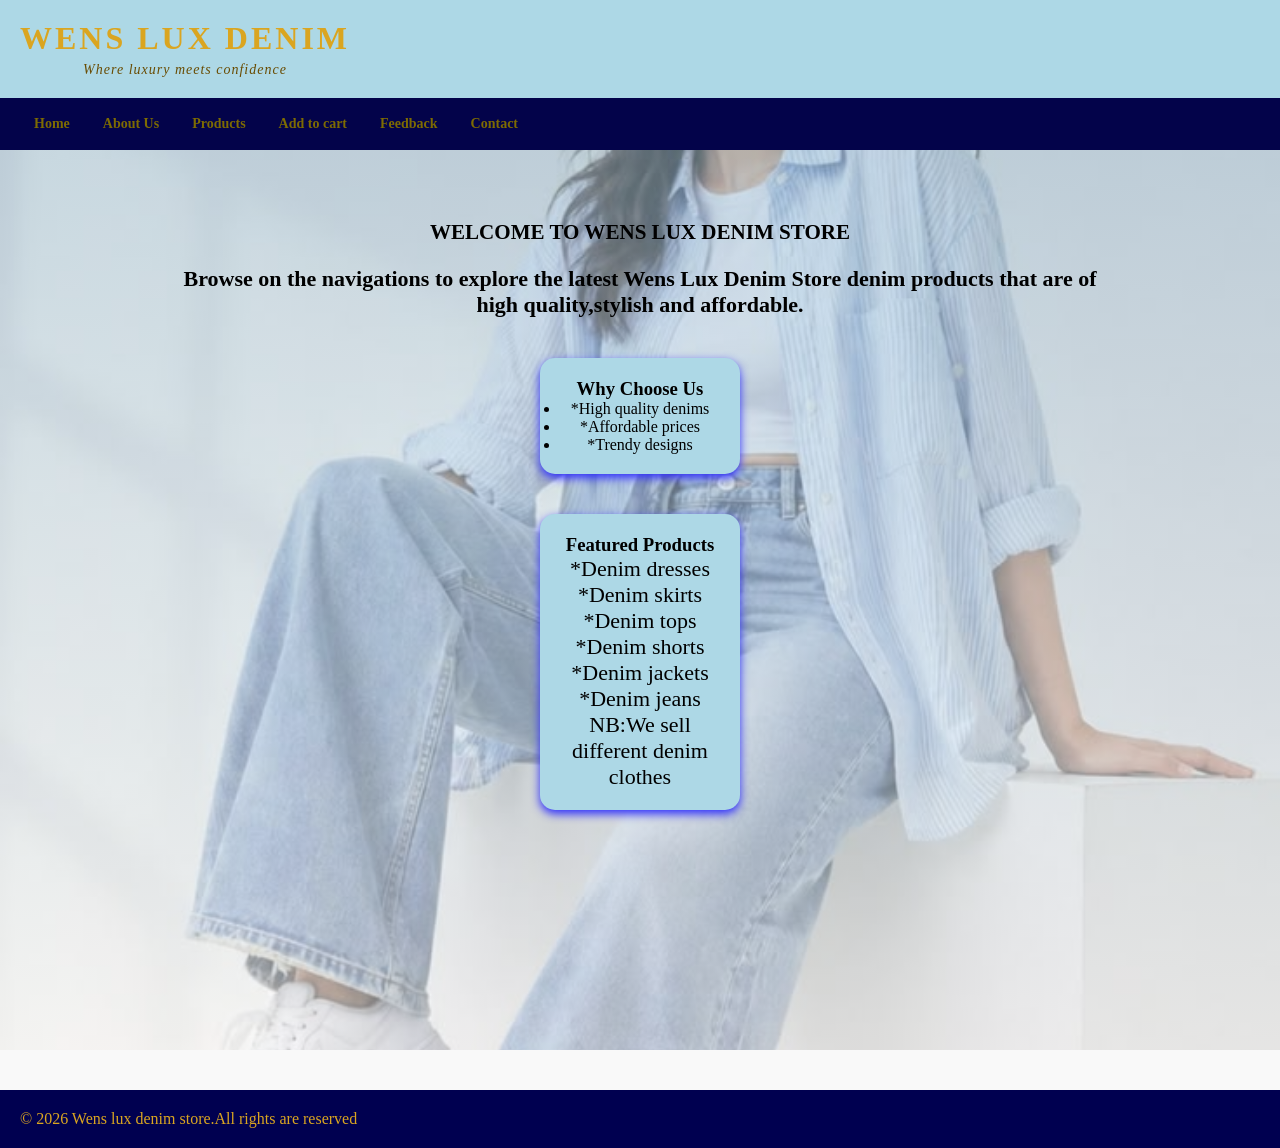
<file: index.html>
<!DOCTYPE html>
<html lang="en">
    <head>
        <meta charset="UTF-8">
        <meta name="viewport" content="width=device-width,initial-scale=1.0">
        <title>My first githubpage</title>
        <link rel="stylesheet" href="style.css">

<style>
      * {
        box-sizing: border-box;
        margin: 0;
        padding: 0;
      }

      body {
        font-family: 'Georgia', serif;
        background-color: #f9f9f9;
      }

      /* ── TOP HEADER ── */
      header {
        background: lightblue;
        color: rgb(94, 79, 6);
        padding: 20px;
        text-align: center;
      }

      header h1 {
        font-size: 28px;
        letter-spacing: 2px;
      }

      /* ── NAV ── */
      nav {
        background: rgb(3, 3, 74);
        padding: 10px 20px;
      }

      nav ul {
        list-style: none;
        display: flex;
        flex-wrap: wrap;
        gap: 5px;
      }

      .nav-item .nav-link {
        display: block;
        padding: 8px 14px;
        text-decoration: none;
        color: rgb(125, 107, 2);
        border-radius: 4px;
        transition: background 0.2s;
        font-size: 14px;
      }

      .nav-item .nav-link:hover {
        background: lightblue;
        color: #fff;
      }

      /* ── MAIN LAYOUT ── */
      .container {
        display: flex;
        min-height: calc(100vh - 110px);
      }
     /*---TOP HEADER---*/
      .logo {
        font-size: 32px;
        font-weight: bold;
        font-family: Georgia, serif;
        color: goldenrod;
        letter-spacing: 3px;
        text-transform: uppercase;
        align-items: center;
      }

      .logo-container{
        display: flex;
        flex-direction: column;
        align-items: center;
        justify-content: center;
        text-align: center;
      }

      .tagline{
        margin-top: 5px;
        font-size: 14px;
        color: rgb(105, 76, 3);
        letter-spacing: 1px;
        font-style: italic;
        text-align: center;
      }

    /*---BACKGROUND---*/
      .background-image {
        position: relative;
        height: 100vh;
        min-height: 100vh;
        width: 100%;
        background-size: cover;
        background-position: center;
        background-repeat: no-repeat;
        background-image: linear-gradient(rgba(165, 198, 218, 0.5),
        rgba(255,255,255,0.5)),
         url("images/background image.jpg");
        padding: 40px;
      }

      .hero-text p{
        text-align: center;
        color: black;
        display: flex;
        flex-wrap: wrap;
        justify-content: center;
        gap: 20px;
      }

      .hero-text h2{
        font-size: 50px;
      }

      .hero-text p{
        font-size: 22px;
        text-align: center;
      }

      .text-block {
        background:lightblue;
        padding: 20px;
        width: 200px;
        margin: 40px auto;
        border-radius: 15px;
        text-align: center;
        box-shadow: 0 4px 10px rgb(46, 46, 252) ;
      }

      .intro{
        text-align: center;
        font-size: 18px;
        margin: 30px auto;
        width: 80%;
      }
</style>


<!--TOP HEADER-->
        <header>
          <div class="logo-container">
          <div class="logo">Wens Lux Denim</div>
          <p class="tagline">Where luxury meets confidence</p>
          </div>
        </header>

        <!--NAVIGATION-->
            <nav>
                <ul>
               <li class="nav-item"><a class="nav-link" href="index.html">Home</a></li>
               <li class="nav-item"><a class="nav-link" href="AboutUs.html">About Us</a></li>
               <li class="nav-item"><a class="nav-link" href="Products.html">Products</a></li>
               <li class="nav-item"><a class="nav-link" href="Addtocart.html">Add to cart</a></li>
               <li class="nav-item"><a class="nav-link" href="Feedback.html">Feedback</a></li>
               <li class="nav-item"><a class="nav-link" href="Contact.html">Contact</a></li>
               </ul>
            </nav>
    
    </head>

    <body> 

      
<main>
  <div class="background-image">

  <div class="hero-text">

          <div class="intro">
            <h3>WELCOME TO WENS LUX DENIM STORE</h3>
            <br>
            <p><strong>Browse on the navigations to explore the latest Wens Lux Denim Store denim products that are of high quality,stylish and affordable.</strong></p>
          </div>
          
            <div class="text-block">
            <section>
            <h3><strong>Why Choose Us</strong></h3>
            <ul>
                <li>*High quality denims </li>
                <li>*Affordable prices</li>
                <li>*Trendy designs</li>
            </ul>
            </section>
            </div>
  
            <div class="text-block">
              <h3><strong>Featured Products</strong></h3>
              <p>*Denim dresses</p>
              <p>*Denim skirts</p>
              <p>*Denim tops</p>
              <p>*Denim shorts</p>
              <p>*Denim jackets</p>
              <p>*Denim jeans</p>
              <p>NB:We sell different denim clothes</p>

        </div>
        </div>
        </main>
            
        <footer>
            <p>&copy; 2026 Wens lux denim store.All rights are reserved </p>
          
        </footer>

    </body>
</html>
</file>
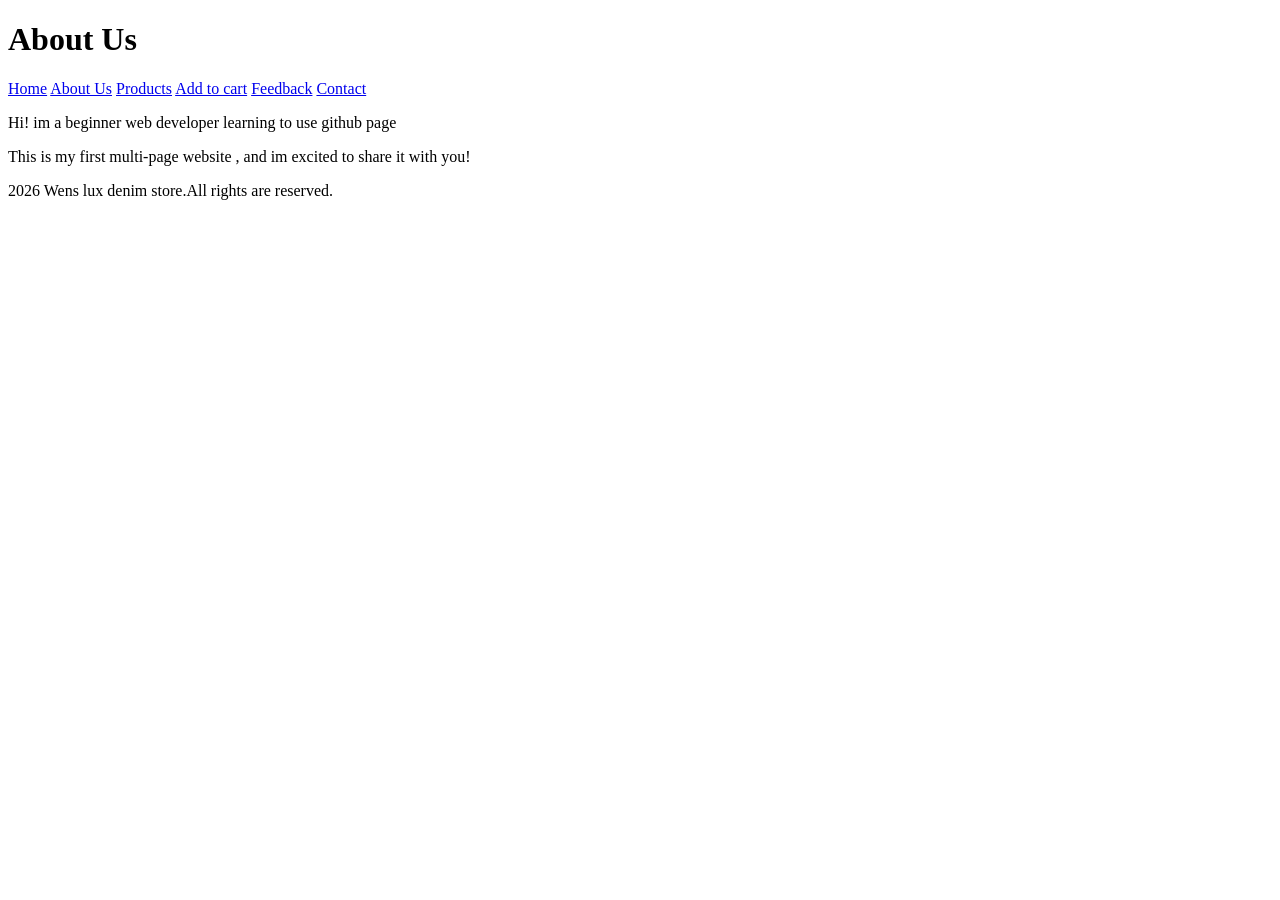
<file: About us.html>
<!DOCTYPE html>
<html lang="en"> 
    <head>
        <meta charset="UTF-8">
        <meta name="viewpoint"content="width=device-width,initial-scale=1.0">
        <title>About Us </title>
    </head>
    <body>
        <header>
            <h1>About Us</h1>
            <nav>
                <a href="index.html">Home</a>
                <a href="About Us .html">About Us</a>
                <a href="Products .html">Products</a>
                <a href="Add to cart. html">Add to cart</a>
                <a href="Feedback .html">Feedback</a>
                <a href="Contact .html">Contact</a>
            </nav>
        </header>

        <main>
            <p>Hi! im a beginner web developer learning to use github page</p>
            <p>This is my first multi-page website , and im excited to share it with you!</p>
        </main>

<footer>
    <p>2026 Wens lux denim store.All rights are reserved.</p>
</footer>
    </body>   
</html>
</file>
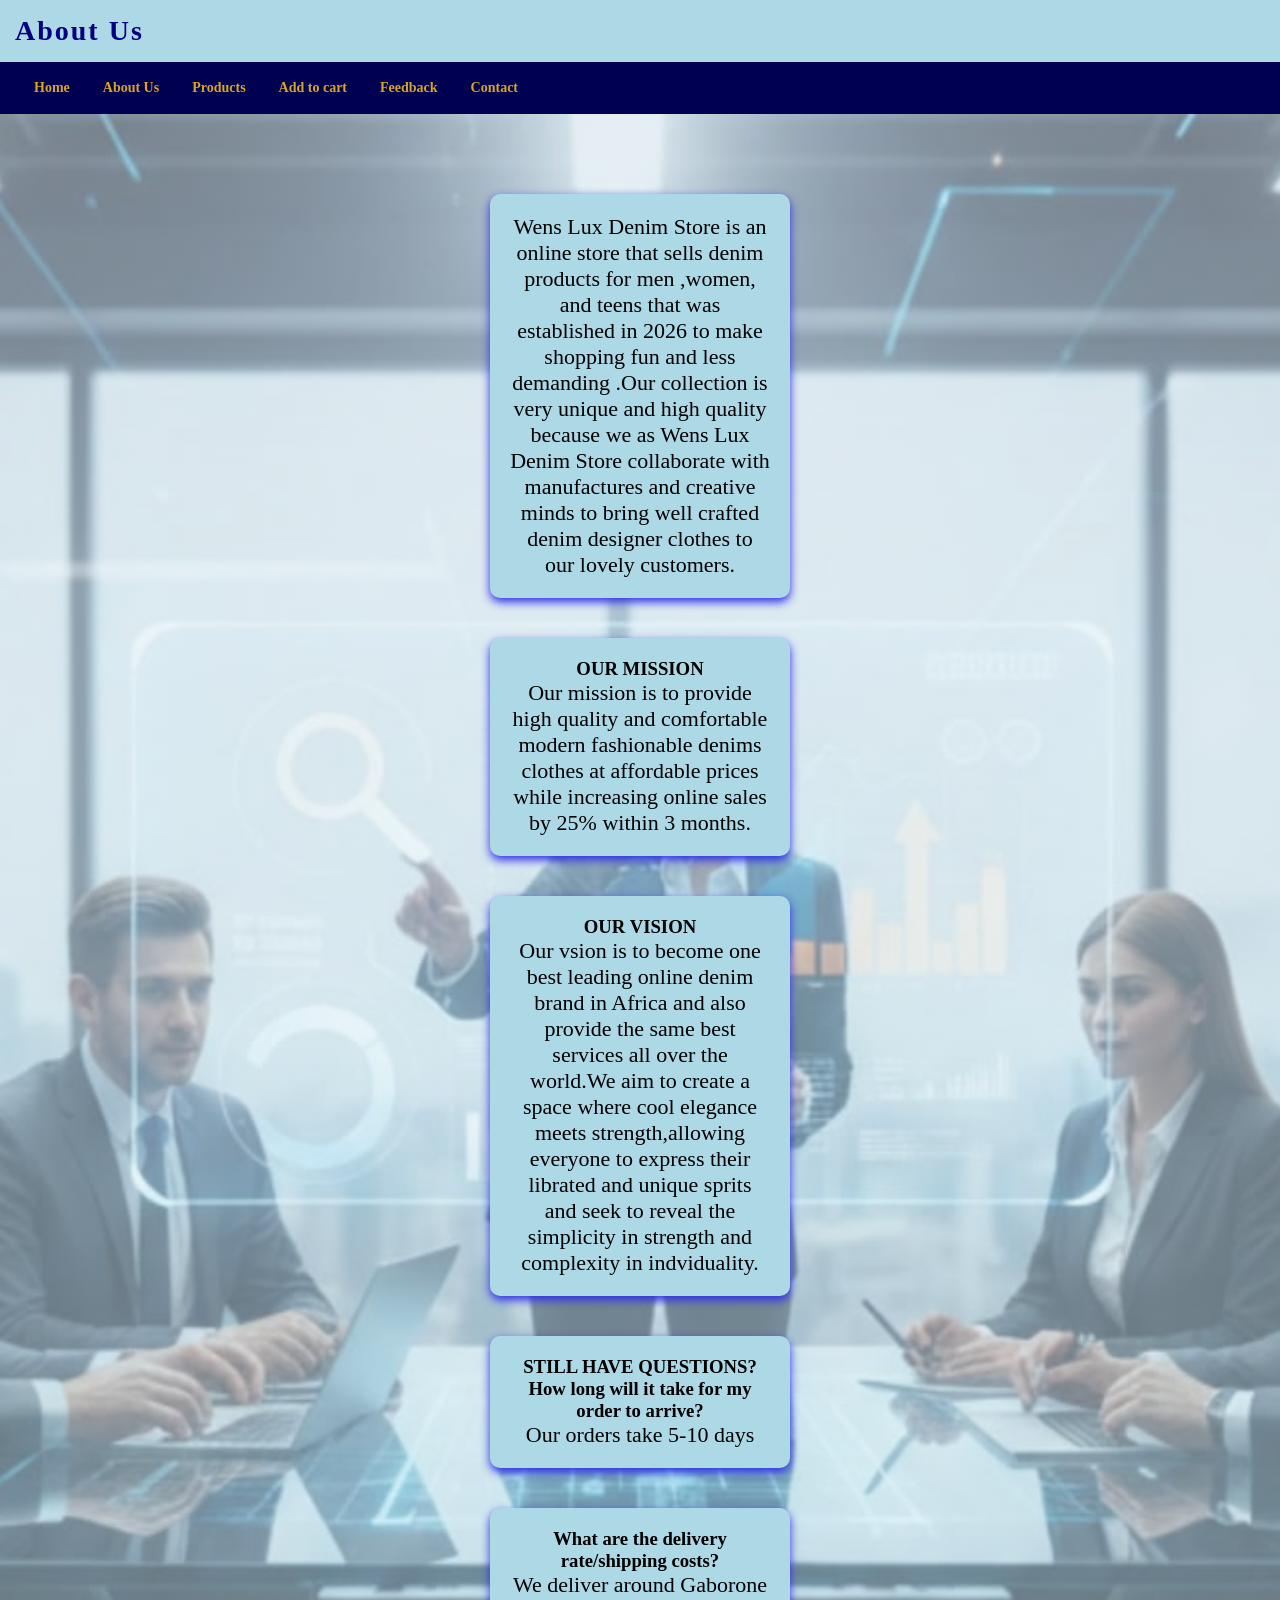
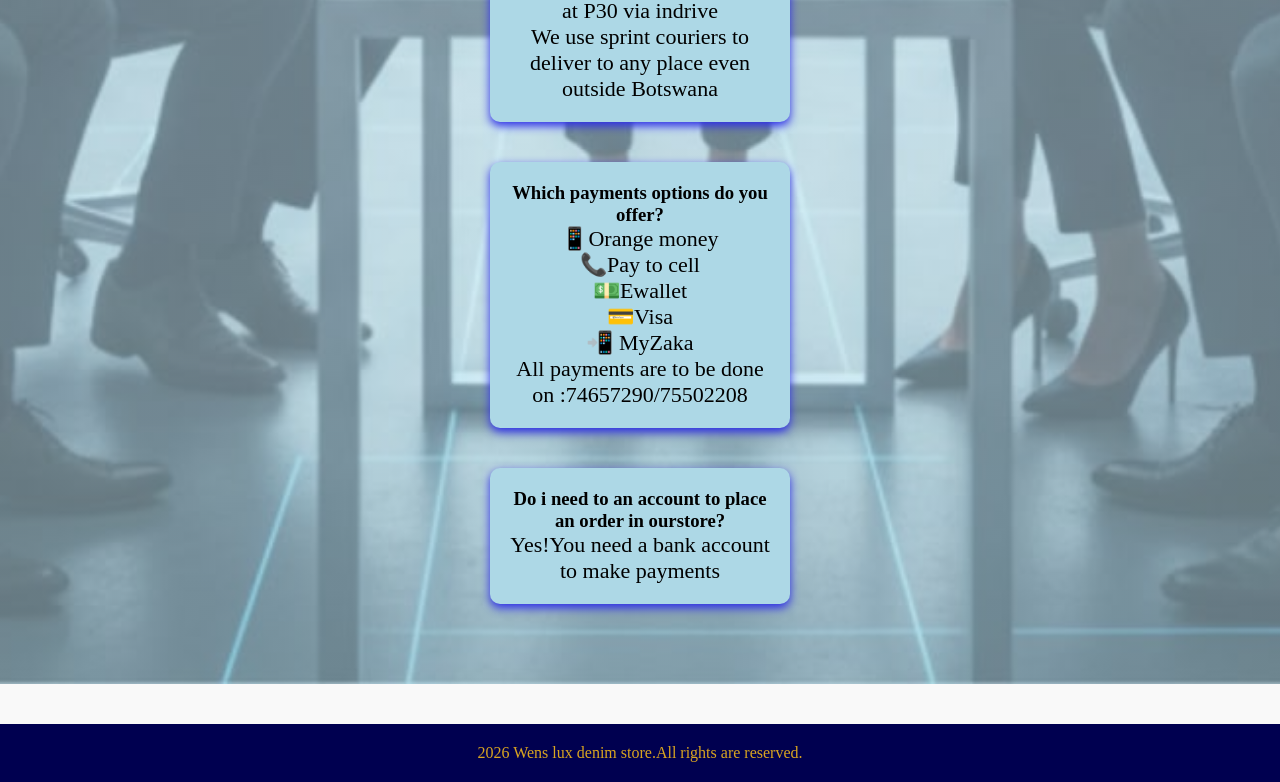
<file: AboutUs.html>
<!DOCTYPE html> 
<html lang="en"> 
    <head>
        <meta charset="UTF-8">
        <meta name="viewport"content="width=device-width,initial-scale=1.0">
        <title>About Us </title>
        <link rel="stylesheet" href="style.css">

            <style>
      * {
        box-sizing: border-box;
        margin: 0;
        padding: 0;
      }

      body {
        font-family: 'Georgia', serif;
        background-color: #f9f9f9;
        text-align: center;
      }

      /* ── TOP HEADER ── */
      header {
        background: lightblue;
        color: navy;
        padding: 15px;
        text-align: center;
      }

      header h1 {
        font-size: 28px;
        letter-spacing: 2px;
      }

      /* ── NAV ── */
      nav {
        background:  rgb(0, 0, 80);
        padding: 10px 20px;
      }

      nav ul {
        list-style: none;
        display: flex;
        flex-wrap: wrap;
        gap: 5px;
      }

      .nav-item .nav-link {
        display: block;
        padding: 8px 14px;
        text-decoration: none;
        color: goldenrod;
        border-radius: 4px;
        transition: background 0.2s;
        font-size: 14px;
      }

      .nav-item .nav-link:hover {
        background: lightblue;
        color: #fff;
      }

      /* ── MAIN LAYOUT ── */
      .container {
        display: flex;
        min-height: calc(100vh - 110px);
        flex-direction: column;
        gap: 30px;
        align-items: flex-end;
      }

      .text-block {
        background:lightblue;
        padding: 20px;
        width: 300px;
        margin: 40px auto;
        border-radius: 10px;
        text-align: center;
        box-shadow: 0 4px 10px rgb(45, 45, 233);
      }

    .text-block:hover{
      transition: translateY(-5);
    }
/*---BACKGROUND---*/
      .background-image {
        position: relative;
        min-height: 100vh;
        width: 100%;
        background-size: cover;
        background-position: center;
        background-repeat: no-repeat;
        background-image: linear-gradient(rgba(221, 233, 241, 0.5),
         rgba(196, 234, 242, 0.5)),
       url("images/about us.jpg");
        padding: 40px;
      }

      .hero-text p{
        text-align: center;
        color: black;
        display: flex;
        flex-wrap: wrap;
        justify-content: center;
        gap: 20px;
      }

      .hero-text h2{
        font-size: 50px;
      }

      .hero-text p{
        font-size: 22px;
        text-align: center;
      }

  
</style>
</head>

<body>

    <!--TOP HEADER -->
         <header>
            <h1>About Us</h1>
        </header>

<!--NAVIGATION-->
         <nav>
            <ul>
               <li class="nav-item"><a class="nav-link" href="index.html">Home</a></li>
               <li class="nav-item"><a class="nav-link" href="AboutUs.html">About Us</a></li> 
               <li class="nav-item"><a class="nav-link" href="Products.html">Products</a></li>
               <li class="nav-item"><a class="nav-link" href="Addtocart.html">Add to cart</a></li>
               <li class="nav-item"><a class="nav-link" href="Feedback.html">Feedback</a></li>
               <li class="nav-item"><a class="nav-link" href="Contact.html">Contact</a></li>
            </ul>    
            </nav>
    
            <!--MAIN CONTENT-->
            <main>
              <div class="background-image">

  <div class="hero-text">

     <div class="text-block">
      
            <p>Wens Lux Denim Store is an online store that sells denim products for men ,women, and teens that was established in 2026 to make shopping fun and less demanding .Our collection is very unique and high quality because we as Wens Lux Denim Store collaborate with manufactures and creative minds to bring well crafted denim designer clothes to our lovely customers. </p>
        </div>

        <div class="text-block">
            <h3><strong>OUR MISSION</strong></h3>
            <p>Our mission is to provide high quality and comfortable modern fashionable denims clothes at affordable prices while increasing online sales by 25% within 3 months.</p>
        </div>

      <div class="text-block">
            <h3><strong>OUR VISION</strong></h3>
            <p>Our vsion is to become one best leading online denim brand in Africa and also provide the same best services all over the world.We aim to create a space where cool elegance meets strength,allowing everyone to express their librated and unique sprits and seek to reveal the simplicity in strength and complexity in indviduality. </p>
      </div>
      
      <div class="text-block">
            <h3><strong>STILL HAVE QUESTIONS?</strong></h3>
            <h3>How long will it take for my order to arrive?</h3>
            <p>Our orders take 5-10 days </p>
      </div>

      <div class="text-block">
            <h3>What are the delivery rate/shipping costs?</h3>
            <p>We deliver around Gaborone at P30 via indrive</p>
            <p>We use sprint couriers to deliver to any place even outside Botswana</p>
      </div>

      <div class="text-block">
            <h3>Which payments options do you offer?</h3>
            <p> 📱Orange money</p>
            <p>📞Pay to cell</p>
            <p>💵Ewallet </p>
            <p>💳Visa</p>
            <p>📲 MyZaka</p>
            <p>All payments are to be done on :74657290/75502208</p>
      </div>

      <div class="text-block">
            <h3>Do i need to an account to place an order in ourstore?</h3>
            <p>Yes!You need a bank account to make payments</p>
      </div>
      </div>
      </div>
    </main>

<footer>
    <p>2026 Wens lux denim store.All rights are reserved.</p>
</footer>
    </body>   
</html>
</file>
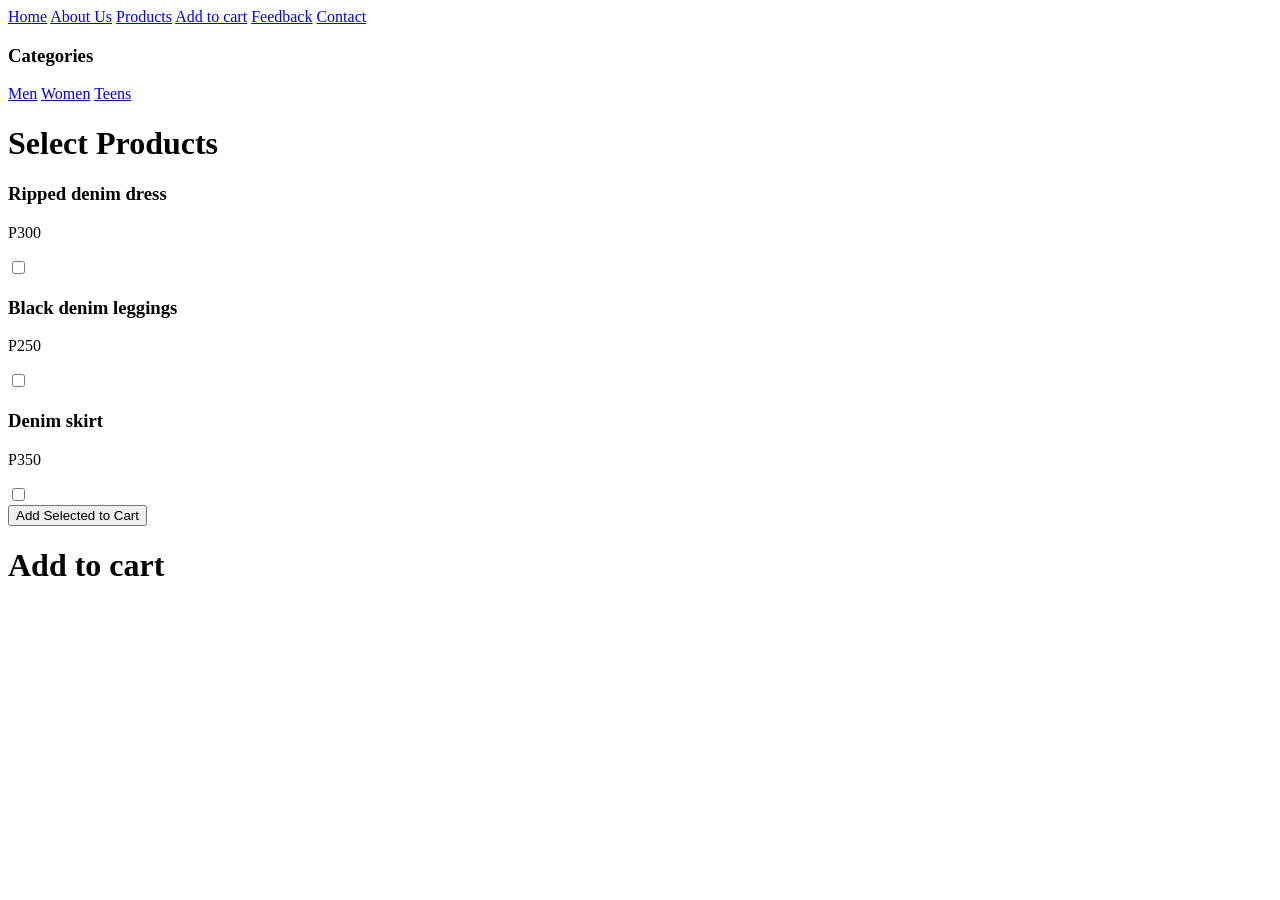
<file: Add to cart.html>
<!DOCTYPE html>
<html lang="en">
 <head>
    <meta charset="UTF-8">
    <meta name="viewport" content="widtth=device-width,initial=scale1.0">
    <title>Add to cart</title>
</head>

<body> 

    <header>
      <nav>
        <a href="index.html">Home</a>
        <a href="About Us .html">About Us</a>
        <a href="Products .html">Products</a>
        <a href="Add to cart.html">Add to cart</a>
        <a href="Feedback.html">Feedback</a>
        <a href="Contact .html">Contact</a>
      </nav>
    </header>

<div class="container">

  <!--LEFT NAVIGATION-->
<div class="sidebar">
    <h3>Categories</h3>
    <a href="Men.html">Men</a>
    <a href="Women.html">Women</a>
    <a href="Teens.html">Teens</a>
</div>

<!--RIGHT SIDE PRODUCTS-->
<div class="content">
    <h1>Select Products</h1>

    <form>  
         
        <div class="products">
            <div class="product-info">
                <h3>Ripped denim dress</h3>
                <p class="price">P300</p>
                </div>
                <input type="checkbox">
        </div>

         <div class="products">
            <div class="product-info">
                <h3>Black denim leggings</h3>
                <p class="price">P250</p>
                </div>
                <input type="checkbox">
         </div>

         <div class="produts">
            <div class="products-info">
                <h3>Denim skirt</h3>
                <p class="price">P350</p>
                </div>
                <input type="checkbox">
            </div>

            <button type="submit"> Add Selected to Cart</button>

        </form>

    </div>

</div>


<header>
    <h1>Add to cart</h1>
</header>

</body>
</html>
</file>
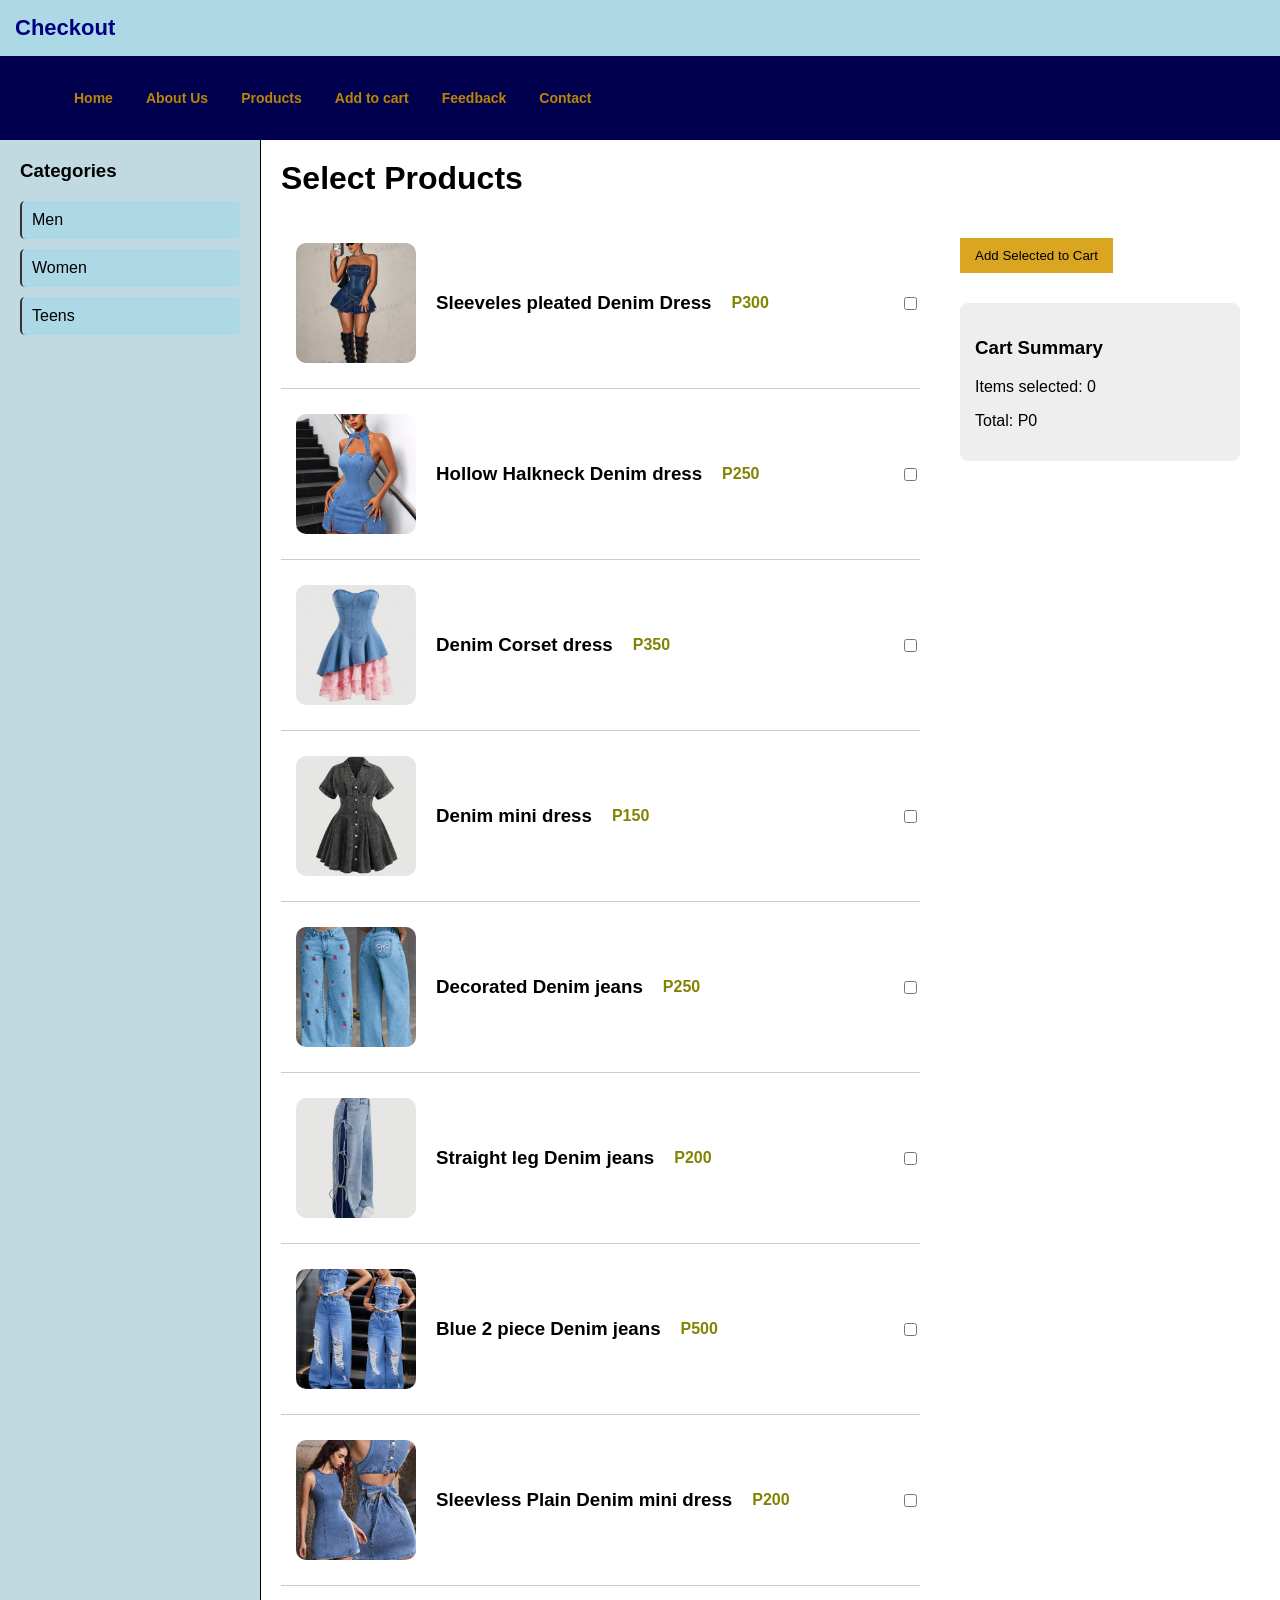
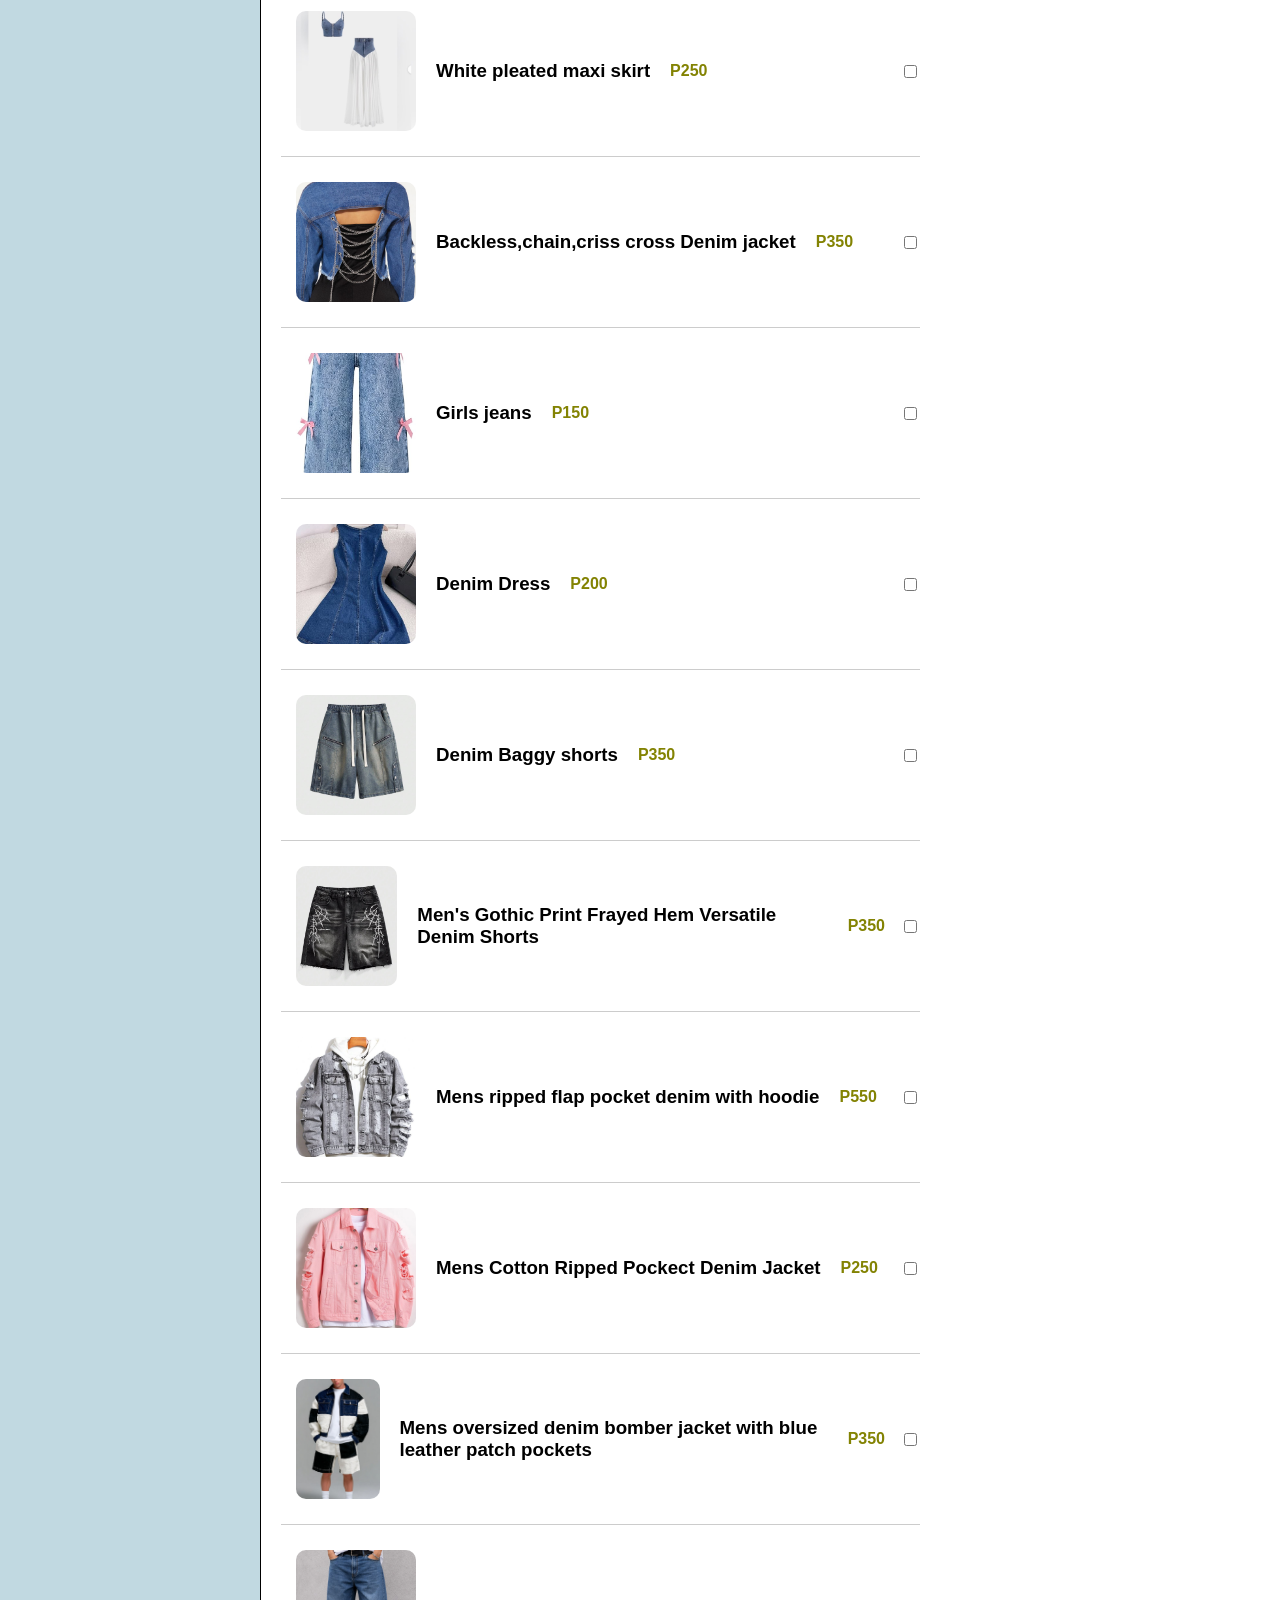
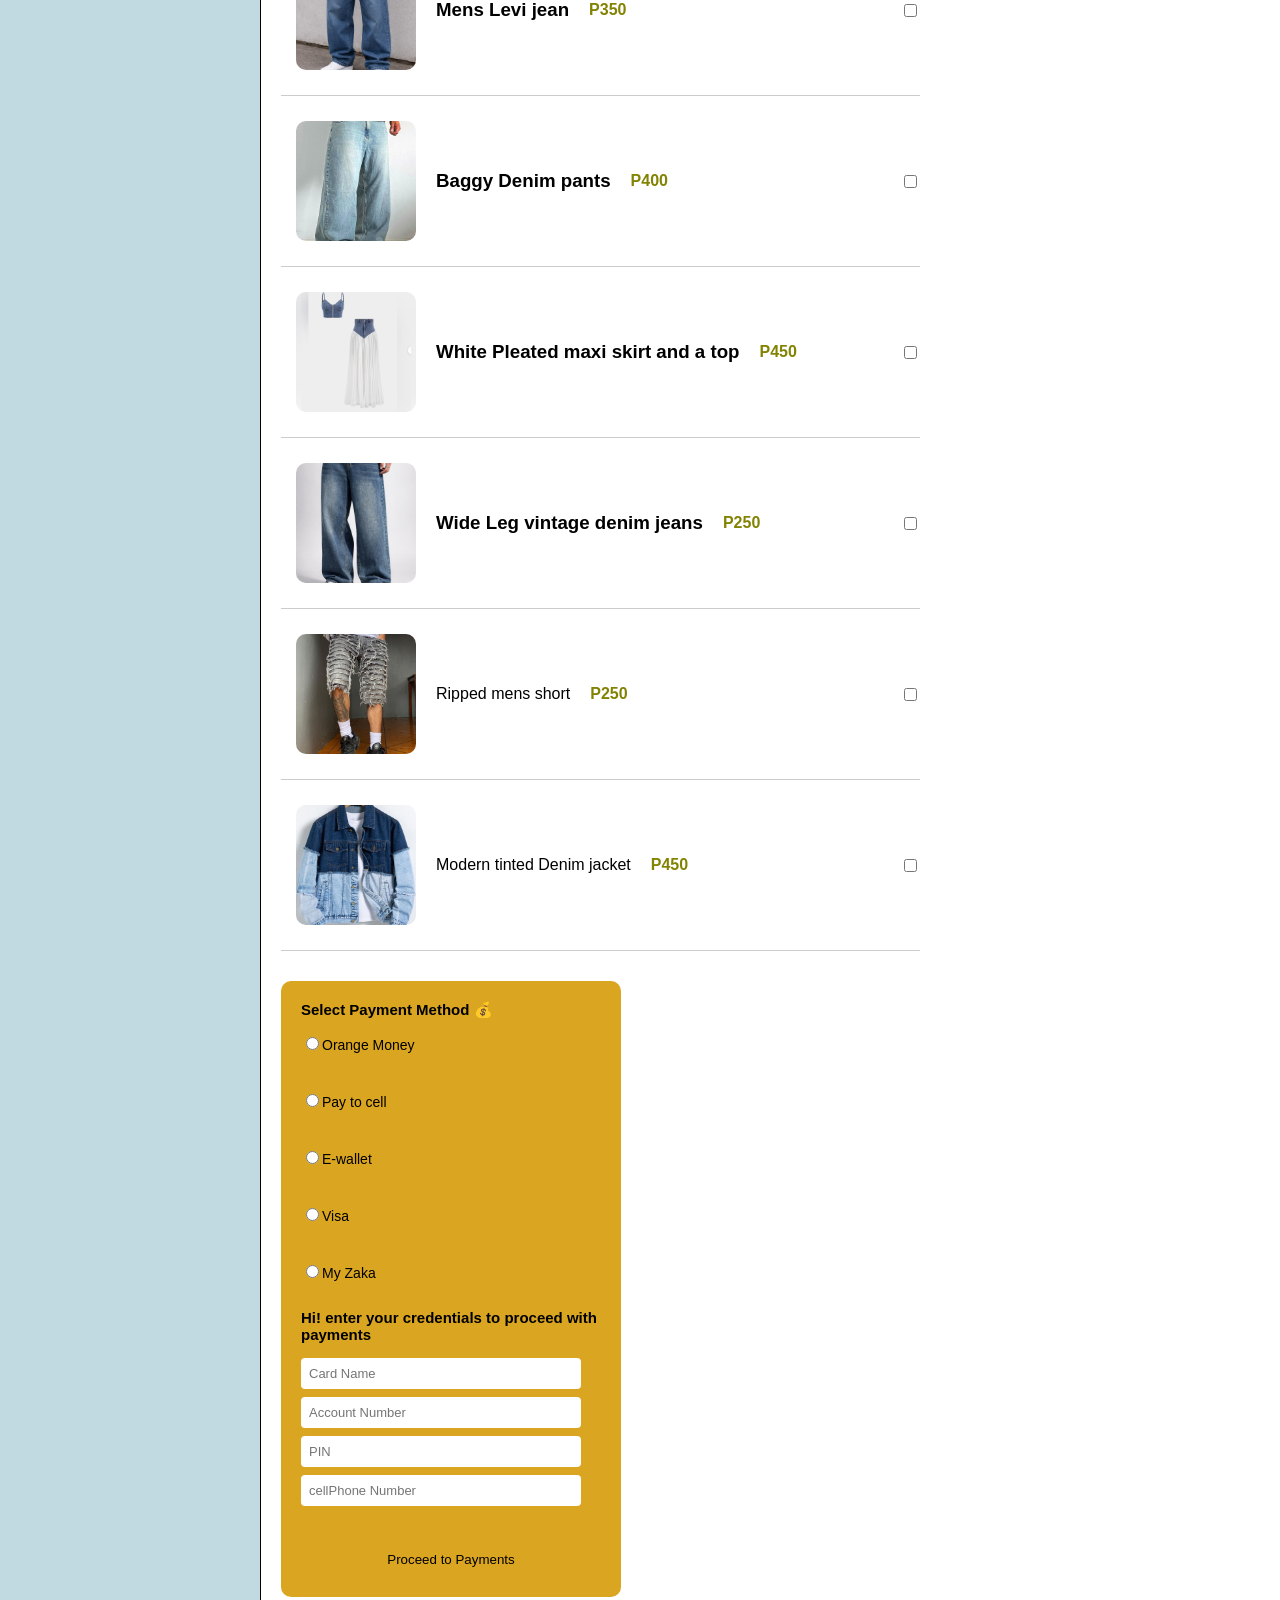
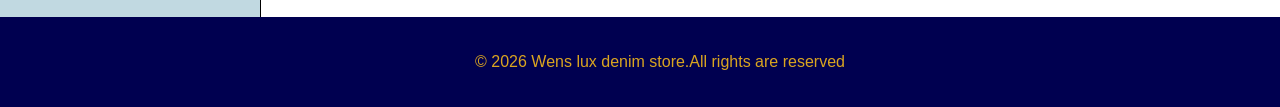
<file: Addtocart.html>
<!DOCTYPE html>
<html lang="en">
 <head>
    <meta charset="UTF-8">
    <meta name="viewport" content="width=device-width,initial-scale=1.0">
    <title>Add to cart</title>
    <link rel="stylesheet" href="style.css"/>
    
<style>
    /*body*/
        body {
            margin: 0;
            font-family: Arial, sans-serif;
            display: flex;
            flex-direction: column;
            min-height: 100vh;
        }

/* HEADER */
        header {
            background: lightblue;
            color: navy;
            padding: 15px;
            display: flex;
            justify-content: space-between;
            align-items: center;
        }

        header h1{
            margin:0;
        }

/*--NAVIGATION*--*/
       nav {
        background: rgb(0, 0, 79);
        padding: 10px 20px;
      }

      nav ul {
        list-style: none;
        display: flex;
        flex-wrap: wrap;
        gap: 5px;
      }

      .nav-item .nav-link {
        display: block;
        padding: 8px 14px;
        text-decoration: none;
        color: rgb(184, 133, 4);
        border-radius: 4px;
        transition: background 0.2s;
        font-size: 14px;
      }

      .nav-item .nav-link:hover {
        background: lightblue;
        color: #fff;
      }


/*MAIN LAYOUT */
        .container {
            flex: 1;
        }

        /* SIDEBAR */   
        .sidebar {
            width: 220px;
            background: rgb(193, 217, 225);
            color: black;
            padding: 20px;
}

        .sidebar a {
            display: block;
            margin-bottom: 10px;
            background: lightblue;
             color:black;
            text-decoration: none;
            border-left: 2px solid #333;
        }

        .sidebar a :hover{
             color:black;
        }

/* MAIN CONTENT */
        .content {
            flex: 1;
            padding: 20px;
        }

        .content h1 {
             margin-top: 0;
        }
        
/*NEW FLEX SECTION */
        .main-section {
            display: flex;
            gap: 40px;
            align-items: flex-start;
        }

        /*PRODUCTS*/
        .products-section{
            flex:2;
        }

        .product {
            display: flex;
            justify-content: space-between;
            align-items: center;
            border-bottom: 1px solid #ccc;
            padding: 10px 0;
        }
        .product-info{
            display: flex;
            align-items: center;
            gap: 20px;
            padding: 15px;
            background: white;
            border-radius: 10px;
        }

        .product-info img{
            width: 120px;
            height: 120px;
            object-fit: cover;
            border-radius: 10px;
        }
        
        .info{
            flex: 1;
        }
        .price {
            font-weight: bold;
            color: rgb(131, 131, 3);
        }

/* CART SUMMARY */
        .cart-summary {
            margin-top: 30px;
            padding: 15px;
            background: #eee;
            width: 250px;
            border-radius: 8px;
            position:sticky;
            top: 20px;
            align-self: flex-start;
        }

/*BUTTON */
        button {
            margin-top: 20px;
            padding: 10px 15px;
            background: goldenrod;
            color: black;
            border: none;
            cursor: pointer;
        }

        button:hover {
            background: #555;
        }
/*payment-selection*/
        .payment-selection {
            margin-top: 30px;
            padding: 20px;
            background: goldenrod;
            border-radius: 10px;
            width: 300px;
    
        }

        .payment-selection h3 {
            margin-top: 0;
            font-size: 15px;
        }

        .payment-selection label{
            display: block;
            margin: 10px 0;
            font-size: 14px;
        }

        .payment-selection input[type="text"],
        .payment-selection input[type="password"]{
            display: block;
            margin: 8px 0;
            padding: 8px;
            width: 280px;
            border: 1px black;
            border-radius: 04px;
            box-sizing: border-box;
            font-size: 13px;
            border-radius: 4px;
        }

        .payment-selection button{
                width: 100%;
                margin-top: 10px;
            }

        .summary-area{
            width: 250px;
        }

        .cart-btn{
            float: right;
            margin-bottom: 10px;
            margin-left: auto;
        }

        .right-panel{
            display: flex;
            flex-direction: column;
            width: 300px;
            gap: 150px;
            justify-content: flex-end;/*pushes payment downwards*/
        }

        /*============= FOOTER ================*/
footer {
    background: rgb(0, 0, 80);
    color: goldenrod;
    text-align: center;
    padding: 20px;
    margin-top: 40px;
    width: 100%;
    margin-top: auto;
}

footer a {
    color: rgb(0, 0, 79);
    text-decoration: none;
}

footer a:hover {
    text-decoration: underline;
}
    
        
    </style>
  
</head>

<body> 

<!--TOP HEADER-->
<header>
    <h1><strong>Checkout</strong></h1>
</header>

<!--NAVIGATION-->
      <nav>
        <ul>
          <li class="nav-item"><a class="nav-link" href="index.html">Home</a></li>
          <li class="nav-item"><a class="nav-link" href="AboutUs.html">About Us</a></li>
          <li class="nav-item"><a class="nav-link" href="Products.html">Products</a></li>
          <li class="nav-item"><a class="nav-link" href="Addtocart.html">Add to cart</a></li>
          <li class="nav-item"><a class="nav-link" href="Feedback.html">Feedback</a></li>
          <li class="nav-item"><a class="nav-link" href="Contact.html">Contact</a></li>
        </ul>
      </nav>

<!-- MAIN CONTAINER -->
<div class="container">

  <!--SIDEBAR-->
<div class="sidebar">
    <h3>Categories</h3>
    <a href="Products.html">Men</a>
    <a href="Products.html">Women</a>
    <a href="Products.html">Teens</a>
</div>

<!--CONTENT-->
<div class="content">
    <h1>Select Products</h1>

    <!--NEW FLEX WRAPPER-->
    <div class="main-section">

        <!--LEFT:PRODUCTS-->
  <div class="products-section">
    <form>  
         
        <div class="product">
            <div class="product-info">
                <img src="images/SHEIN ICON Women's Summer Washed Pleated Slim Fit….jpg" alt="Product 1" />
                <h3>Sleeveles pleated Denim Dress</h3>
                <p class="price">P300</p>
                </div>
                <input type="checkbox" value="300">
        </div>

         <div class="product">
            <div class="product-info">
                <img src="images/Women's Summer Fashionable Hollow Out Halterneck….jpg" alt="Product 2" />
                <h3>Hollow Halkneck Denim dress</h3>
                <p class="price">P250</p>
                </div>
                <input type="checkbox" value="250">
         </div>

<!--FIXED TYPO HERE-->
         <div class="product">
            <div class="product-info">
            <img src="images/Women's Retro Sweetheart Neckline Corset Denim….jpg" alt="Product 3" />
                <h3>Denim Corset dress</h3>
                <p class="price">P350</p>
                </div>
                <input type="checkbox" value="350">
            </div>

         <div class="product">
            <div class="product-info">
            <img src="images/SHEIN MOD MOD Plus Size Denim Midi Dress With….jpg" alt="Product 4"/>
              <h3>Denim mini dress</h3>
              <p class="price">P150</p>
              </div>
              <input type="checkbox" value="150">
         </div>

         <div class="product">
            <div class="product-info">
                <img src="images/Women & Teen Girls Fashion Street Style Elastic….jpg" alt="Product 5"/>
                <h3>Decorated Denim jeans</h3>
                <p class="price">P250</p>
                </div>
                <input type="checkbox" value="250">
         </div>

         <div class="product">
            <div class="product-info">
                <img src="images/SHEIN MOD Plus Size Women Loose Fit Straight Leg….jpg" alt="Product 6"/>
                <h3>Straight leg Denim jeans</h3>
                <p class="price">P200</p>
                </div>
                <input type="checkbox" value="200">
         </div>

         <div class="product">
            <div class="product-info">
                <img src="images/Teen Girl Casual Fashion Washed Blue Denim 2pcs….jpg" alt="Product 7"/>
                <h3>Blue 2 piece Denim jeans</h3>
                <p class="price">P500</p>
                </div>
                <input type="checkbox" value="500">
            </div>

         <div class="product">
            <div class="product-info">
                 <img src="images/Selenza Stylish Sleeveless Plain Denim Mini Dress….jpg" alt="Product 9"/>
                <h3>Sleevless Plain Denim mini dress</h3>
                <p class="price">P200</p>
                </div>
                <input type="checkbox" value="200">
         </div>

         <div class="product">
            <div class="product-info">
                <img src="images/Elegant White Pleated Maxi Skirt Featuring A Denim….jpg" alt="Product 10"/>
                <h3>White pleated maxi skirt</h3>
                <p class="price">P250</p>
                </div>
                <input type="checkbox" value="250">
         </div>

         <div class="product">
            <div class="product-info">
                <img src="images/details_ backless, chain, criss cross, raw hem….jpg" alt="Product 11"/>
                <h3>Backless,chain,criss cross Denim jacket</h3>
                <p class="price">P350</p>
                </div>
                <input type="checkbox" value="350">
         </div>

         <div class="product">
            <div class="product-info">
                 <img src="images/Amazon_com_ Fulihug Girls Jeans Size 10-12 Elastic….jpg" alt="Product 12"/>
                <h3>Girls jeans</h3>
                <p class="price">P150</p>
                </div>
                <input type="checkbox" value="150">
         </div>

         <div class="product">
            <div class="product-info">
                 <img src="images/🔥Snag these must-haves on SHEIN before they're….jpg" alt="Product 13"/>
                <h3>Denim Dress</h3>
                <p class="price">P200</p>
                </div>
                <input type="checkbox" value="200">
         </div>

         <div class="product">
            <div class="product-info">
                <img src="images/Men's Vintage Metal Zipper Washed Denim Baggy Shorts, Summer.jpg" alt="Product 14"/>
                <h3>Denim Baggy shorts</h3>
                <p class="price">P350</p>
                </div>
                <input type="checkbox" value="350">
         </div>

         <div class="product">
            <div class="product-info">
                <img src="images/Men's Gothic Print Frayed Hem Fashionable Versatile Washed Denim Shorts.jpg" alt="Product 15"/>
                <h3>Men's Gothic Print Frayed Hem Versatile Denim Shorts</h3>
                <p class="price">P350</p>
                </div>
                <input type="checkbox" value="350">
         </div>

         <div class="product">
            <div class="product-info">
                <img src="images/Men Ripped Flap Pocket Denim Jacket Without Hoodie.jpg" alt="Product16"/>
                <h3>Mens ripped flap pocket denim with hoodie</h3>
                <p class="price">P550</p>
                </div>
                <input type="checkbox" value="550">
         </div>

         <div class="product">
            <div class="product-info">
                 <img src="images/Men Cotton Ripped Flap Pocket Denim Jacket Without Tee.jpg" alt="Product17"/>
                <h3>Mens Cotton Ripped Pockect Denim Jacket</h3>
                <p class="price">P250</p>
                </div>
                <input type="checkbox" value="250">
         </div>

         <div class="product">
            <div class="product-info">
                 <img src="images/male model wearing an oversized denim bomber jacket with dark blue leather patch pockets.jpg" alt="Product18"/>
                <h3>Mens oversized denim bomber jacket with blue leather patch pockets</h3>
                <p class="price">P350</p>
                </div>
                <input type="checkbox" value="350">
         </div>

         <div class="product">
            <div class="product-info">
                <img src="images/Levi's Men's 565 Loose Fit Mid Rise Jeans.jpg" alt="Product19"/>
                <h3>Mens Levi jean</h3>
                <p class="price">P350</p>
                </div>
                <input type="checkbox" value="350">
         </div>

         <div class="product">
            <div class="product-info">
                <img src="images/How To Style Baggy Pants For Men_ Master The Trend In 2024.jpg" alt="Product20"/>
                <h3>Baggy Denim pants</h3>
                <p class="price">P400</p>
                </div>
                <input type="checkbox" value="400">
         </div>

         <div class="product">
            <div class="product-info">
                <img src="images/Elegant White Pleated Maxi Skirt Featuring A Denim….jpg" alt="Product21"/>
                <h3>White Pleated maxi skirt and a top</h3>
                <p class="price">P450</p>
                </div>
                <input type="checkbox" value="450">
         </div>

         <div class="product">
            <div class="product-info">
                <img src="images/Aesthetic Wide Leg Vintage Denim Jeans.jpg" alt="Product22"/>
                <h3>Wide Leg vintage denim jeans</h3>
                <p class="price">P250</p>
                </div>
                <input type="checkbox" value="250">
         </div>

         <div class="product">
            <div class="product-info">
            <img src="images/224757837647153033.jpg" alt="Product23"/>
             <div class="product-name">Ripped mens short</div>
             <div class="price">P250</div>
            </div>
            <input type="checkbox" value="250">
          </div>

          <div class="product">
            <div class="product-info">
            <img src="images/332562753751568070.jpg" alt="Product24"/>
             <div class="product-name">Modern tinted Denim jacket</div>
             <p class="price">P450</p>
            </div>
             <input type="checkbox" value="450">
          </div>
        </form>
  </div>

<!--RIGHT: sidebar-->
<div class="right-panel">
<div class="Summary-area">
<button type="button" onclick="calculateCart()"> Add Selected to Cart</button>
    
        <div class="cart-summary">
            <h3> Cart Summary</h3>
            <p id="items">Items selected: 0</p>
            <p id="total">Total: P0</p>
        </div>

    </div>
  </div> 

</div>

<!--ADDED JAVASCRIPT-->

<script>
function calculateCart() {

    let items = document.querySelectorAll('input[type="checkbox"]:checked');
    let total = 0;

items.forEach(function(item) {
  total += Number(item.value); 
});


document.getElementById("items").innerText= "Items selected:" +items.length;

document.getElementById("total").innerText="Total: P"+total;
}

</script>

<!--PAYMENT SECTION-now inside summary cart area-->
<div class="payment-selection">
    <h3>Select Payment Method 💰</h3>

    <label><input type="radio" name="payment">Orange Money</label><br>

    <label><input type="radio" name="payment">Pay to cell</label><br>

    <label><input type="radio" name="payment">E-wallet
    </label><br>

    <label><input type="radio" name="payment">Visa </label><br>

    <label><input type="radio" name="payment">My Zaka</label><br>

<div>
<h3>Hi! enter your credentials to proceed with payments</h3> 
<input type="text" id="cardName" placeholder="Card Name">
<input type="text" id="accountNumber" placeholder="Account Number">
<input type="password" id="pin" placeholder="PIN">
<input type="text" id="cellPhoneNumber" placeholder="cellPhone Number"><br>

<button onclick="Checkout()">Proceed to Payments</button>

</div>


    <!--ADDED JAVASCRIPT-->
<script>

    function Checkout() {
        let paymentMethod = document.querySelector('input[name="payment"]:checked');
        let name = document.getElementById("cardName").value;
        let account = document.getElementById("accountNumber").value;
        let pin = document.getElementById("pin").value;
        let cellphone = document.getElementById("cellPhoneNumber").value;

       if (name==="" ||account ==="" ||pin === "") {
          alert("Please fill in all payment details.");
          return;
       }

       alert("Processing payment...");

       setTimeout(function() {
        alert("Payment sucessful! Thank you for shopping with Wens Lux Denim Store");
    },1000);
}
</script>
    </div>
   </div>
</div>
</div>

    <footer>
        <p>&copy; 2026 Wens lux denim store.All rights are reserved</p>
    </footer>
</body>
</html>
</file>
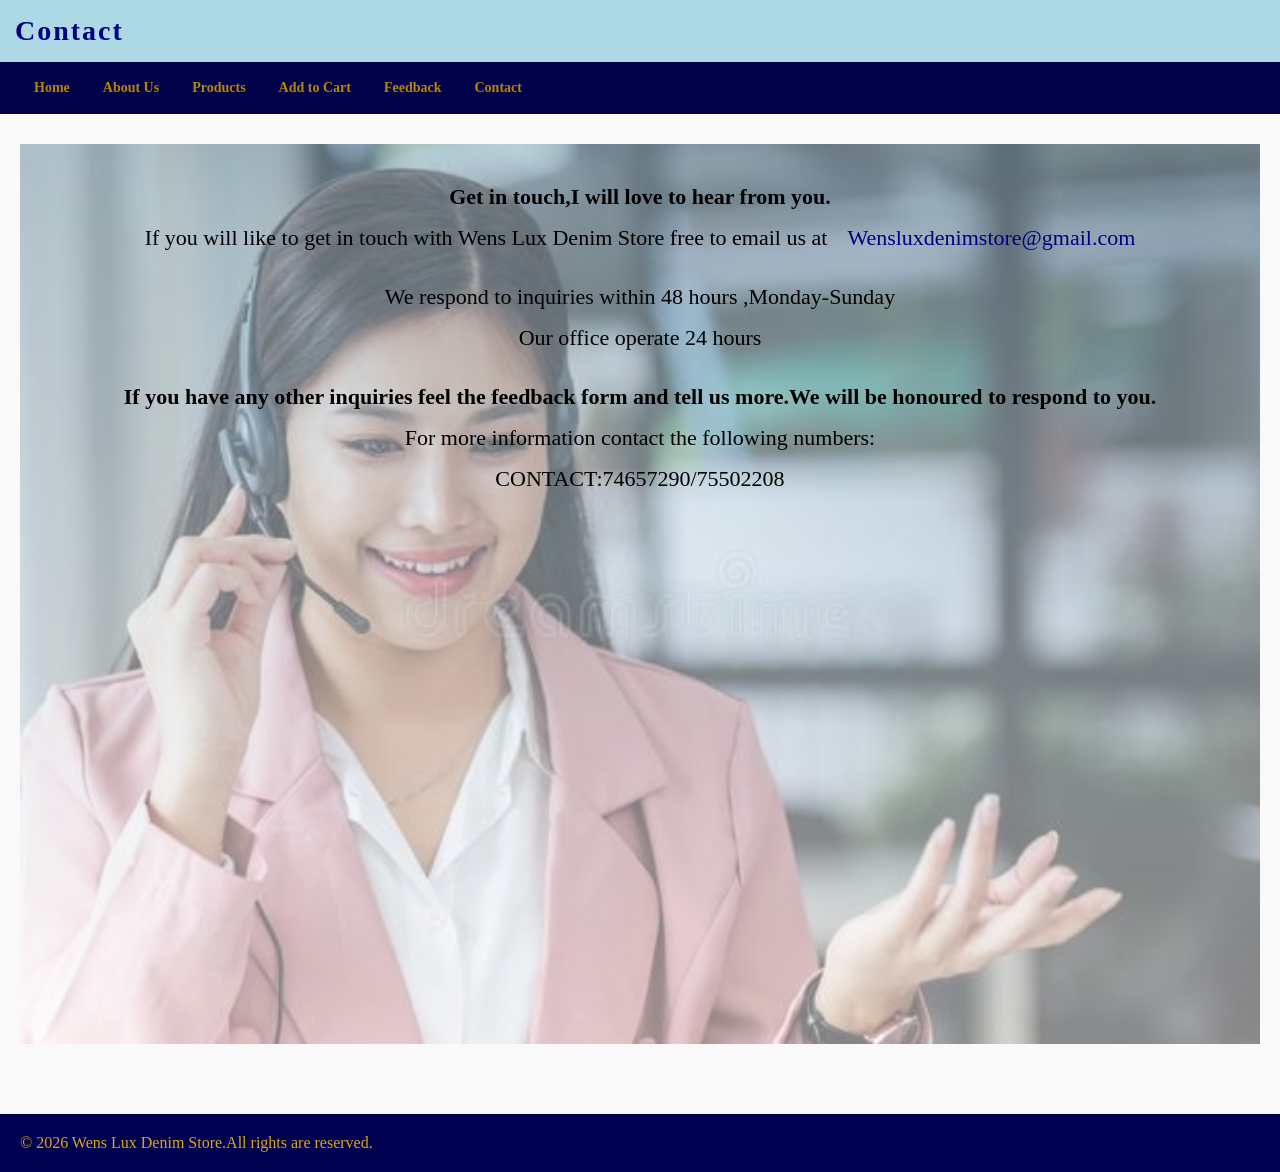
<file: Contact.html>
<!DOCTYPE html>
<html lang="en">
<head> 
    <meta charset="UTF-8">
    <meta name="viewport" content="width=device-width,initial-scale=1.0">
    <title>Contact</title>
    <link rel="stylesheet" href="style.css">


    <style>
      * {
        box-sizing: border-box;
        margin: 0;
        padding: 0;
      }

      body {
        font-family: 'Georgia', serif;
        background-color: #f9f9f9;
      }

      /* ── TOP HEADER ── */
      header {
        background: lightblue;
        color: navy;
        padding: 15px;
        text-align: center;
      }

      header h1 {
        font-size: 28px;
        letter-spacing: 2px;
      }

      /* ── NAV ── */
      nav {
        background: rgb(1, 1, 74);
        color: lightblue;
        padding: 10px 20px;
      }

      nav ul {
        list-style: none;
        display: flex;
        flex-wrap: wrap;
        gap: 5px;
      }

      .nav-item .nav-link {
        display: block;
        padding: 8px 14px;
        text-decoration: none;
        color: rgb(184, 133, 4);
        border-radius: 4px;
        transition: background 0.2s;
        font-size: 14px;
      }

      .nav-item .nav-link:hover {
        background: lightblue;
        color: white;
      }

      /* ── MAIN LAYOUT ── */
      .container {
        display: flex;
        min-height: calc(100vh - 110px);
      }


      /* ── MAIN CONTENT ── */
      .main {
        padding: 30px 20px;
        text-align: center;
        text-decoration: none;

      }

      .main p{
        margin-bottom: 15px;
      }

      .main a{
        text-decoration: none;
        color: navy;
      }

      .main h1 {
        margin-bottom: 30px;
        font-size: 26px;
        color: navy;
      }
      
      .main a:hover{
        color: lightblue;
      }

      /*---BACKGROUND---*/
      .background-image {
        position: relative;
        height: 100vh;
        min-height: 100vh;
        width: 100%;
        background-size: cover;
        background-position: center;
        background-repeat: no-repeat;
        background-image: linear-gradient(rgba(165, 198, 218, 0.5),
        rgba(255,255,255,0.5)),
         url("images/contact.jpg");
        padding: 40px;
      }

      .hero-text p{
        text-align: center;
        color: black;
        display: flex;
        flex-wrap: wrap;
        justify-content: center;
        gap: 20px;
      }

      .hero-text h2{
        font-size: 50px;
      }

      .hero-text p{
        font-size: 22px;
        text-align: center;
      }


      </style>

</head>

<body>
 
    <!--TOP HEADER-->
    <header>
        <h1>Contact</h1>
    </header>

    <!-- NAVIGATION -->
    <nav>
      <ul>
        <li class="nav-item"><a class="nav-link" href="index.html">Home</a></li>
        <li class="nav-item"><a class="nav-link" href="AboutUs.html">About Us</a></li>
        <li class="nav-item"><a class="nav-link" href="Products.html">Products</a></li>
        <li class="nav-item"><a class="nav-link" href="Addtocart.html">Add to Cart</a></li>
        <li class="nav-item"><a class="nav-link" href="Feedback.html">Feedback</a></li>
        <li class="nav-item"><a class="nav-link" href="Contact.html">Contact</a></li>
      </ul>
    </nav>

    <main class="main">

      <div class="background-image">

  <div class="hero-text">

      <p><strong>Get in touch,I will love to hear from you.</strong></p>
        <p> If you will like to get in touch  with Wens Lux Denim Store free to email us at <a href="mailto:Wensluxdenimstore@gmail.com">Wensluxdenimstore@gmail.com</a></p>
        <br>

        <p>We respond to inquiries within 48 hours ,Monday-Sunday</p>
        <p>Our office operate 24 hours</p>
        <br>
        <p><strong>If you have any other inquiries feel the feedback form and tell us more.We will be honoured to respond to you.</strong></p>
        <p>For more information contact the following numbers:</p>
        <p>CONTACT:74657290/75502208</p>
        <br>
        </div>
        </div>
    </main>

    <footer>
        <p>&copy; 2026 Wens Lux Denim Store.All rights are reserved.</p>
    </footer>
</body>
</html>
</file>
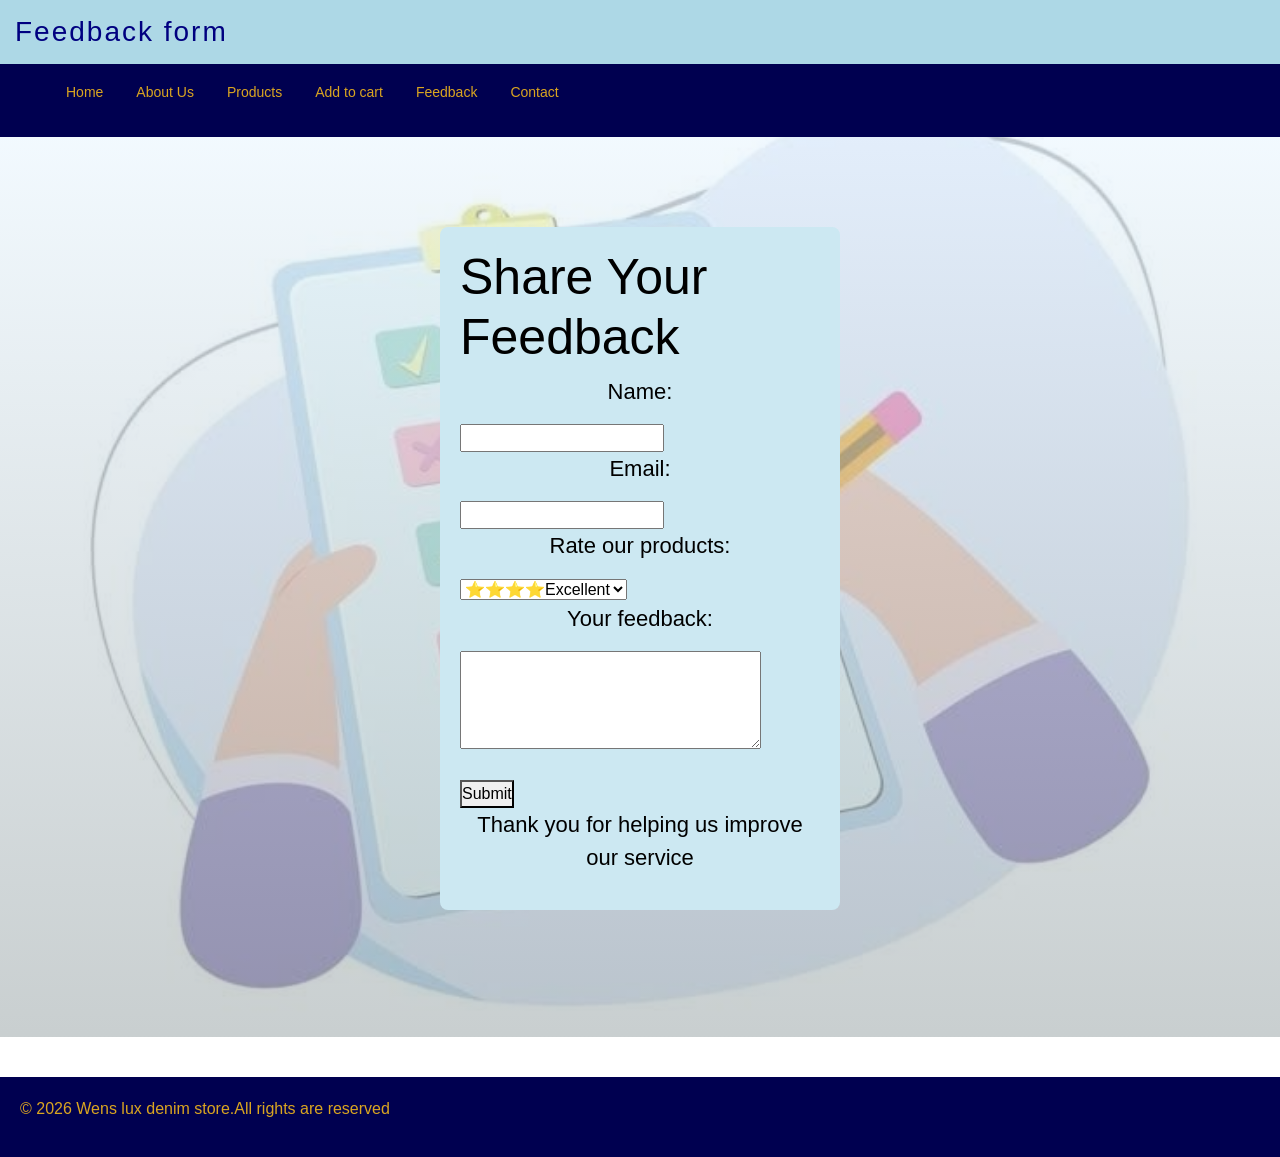
<file: Feedback.html>
<!DOCTYPE html>
<html lang="en">
<head>
    <meta charset="UTF-8">
    <meta name="viewport" content="width=device-width,initial-scale=1.0">
 <!--Bootstrap CSS-->
    <link href="https://cdn.jsdelivr.net/npm/bootstrap@5.3.0/dist/css/bootstrap.min.css" rel="stylesheet">
    <title>FEEDBACK</title> 
    <link rel="stylesheet" href="style.css">

    <style>* {
        box-sizing: border-box;
        margin: 0;
        padding: 0;
      }

      body {
        font-family: 'Georgia', serif;
        background-color: #f9f9f9;
        display: flex;
        flex-direction: column;
        min-height: 100vh;
      }

      /* ── TOP HEADER ── */
      header {
        background: lightblue;
        color: navy;
        padding: 15px 20px;
        text-align: center;
      }

      header h1 {
        font-size: 28px;
        letter-spacing: 2px;
      }

      /* ── NAV ── */
      nav {
        background: rgb(0, 0, 80);
        color: goldenrod;
        padding: 10px 20px;
      }

      nav ul {
        list-style: none;
        display: flex;
        flex-wrap: wrap;
        gap: 5px;
      }

      .nav-item .nav-link {
        display: block;
        padding: 8px 14px;
        text-decoration: none;
        color: goldenrod;
        border-radius: 4px;
        transition: background 0.2s;
        font-size: 14px;
      }

      .nav-item .nav-link:hover {
        background: lightblue;
        color: white;
      }

      nav a:hover{
        color: lightblue;
    }

      /* ── MAIN LAYOUT ── */
      .container {
        display: flex;
        min-height: calc(100vh - 110px);
      }


    body {
        font-family: Arial, sans-serif;
        margin: 0;
        padding:0;
        display:flex;
        height: 100vh;
        background-color: white;
    }
   /*-ADDED FEEDBACK-*/
    .feedback {
        background-color: rgb(204, 232, 242);
        padding: 20px;
        border-radius: 8px;
        box-shadow: 0 4px 6px rbga(0,0,0,0.2);
        width:100%;
        max-width: 400px;
        margin: 50px auto;
    }

    header {
        background: lightblue;
        color: navy;
        padding: 15px;
    }
    
    /*-FORM ELEMENTS-*/
    .feedback-form h2  {
        margin-bottom: 15px;
    }

    .feedback-form label {
        display:block;
        box-shadow: 0 4px 10px rgb(46, 46, 252) ;
        margin-bottom: 5px;
        font-weight: bold;
        box-shadow:  0 4px 10px rgb(46, 46, 252);
    }

    .feedback-form input,
    .feedback-form textarea,
    .feedback-form button {
        width: 100%;
        padding: 10px;
        margin-bottom: 15px;
        border-bottom-left-radius: 4px;
        border:1px solid black;

    }

.feedback-form button {
    background-color: lightblue;
    color: navy;
    border:none;
    cursor: pointer;
}
    .feedback-form button {
        background-color: goldenrod;
    
    }

  .footer {
    color: navy;
    }

    .background {
      background: lightblue;
        
    }

    /*---BACKGROUND---*/
      .background-image {
        position: relative;
        height: 100vh;
        min-height: 100vh;
        width: 100%;
        background-size: cover;
        background-position: center;
        background-repeat: no-repeat;
        background-image: linear-gradient(rgba(229, 244, 254, 0.5),
        rgba(147, 159, 161, 0.5)),
         url("images/feedback.jpg");
        padding: 40px;
      }

      .hero-text p{
        text-align: center;
        color: black;
        display: flex;
        flex-wrap: wrap;
        justify-content: center;
        gap: 20px;
      }

      .hero-text h2{
        font-size: 50px;
      }

      .hero-text p{
        font-size: 22px;
        text-align: center;
      }

    </style>

</head>

<body>

    <!--TOP HEADER-->
     <header>
    <h1>Feedback form</h1>
     </header>

      <!--NAVIGATION-->
      <nav>
        <ul>
        <li class="nav-item"><a class="nav-link" href="index.html">Home</a></li>
        <li class="nav-item"><a class="nav-link" href="AboutUs.html">About Us</a></li>
        <li class="nav-item"><a class="nav-link" href="Products.html">Products</a></li>
        <li class="nav-item"><a class="nav-link" href="Addtocart.html">Add to cart</a></li>
        <li class="nav-item"><a class="nav-link" href="Feedback.html">Feedback</a></li>
        <li class="nav-item"><a class="nav-link" href="Contact.html">Contact</a></li>
        </ul>
        </nav>

    <!--CENTERED FORM-->
    <body>

        <main>
          <div class="background-image">

  <div class="hero-text">

        <div class="page-content">
            <div class="feedback">
                <h2>Share Your Feedback</h2>
    <form>
        <p>Name:</p>
        <input type="text" required>

        <p>Email:</p>
        <input type="email" required>

        <p>Rate our products:</p>
        <select :required>
            <option>⭐⭐⭐⭐Excellent</option>
            <option>⭐⭐⭐Good</option>
            <option>⭐⭐Average</option>
            <option>⭐Poor</option>
        </select>

        <p>Your feedback:</p>
        <textarea rows="4" cols="30" :required></textarea>


        <br><br>
        <button type="submit">Submit</button>
        </form>

        <!--BOTTOM FEEDBACK TEXTAREA-->
        <p>Thank you for helping us improve our service</p> 
        </div>
        </div>
    </main>
    </body>

    <footer>
        <p>&copy; 2026 Wens lux denim store.All rights are reserved</p>
    </footer>

</body>
</html>
</file>
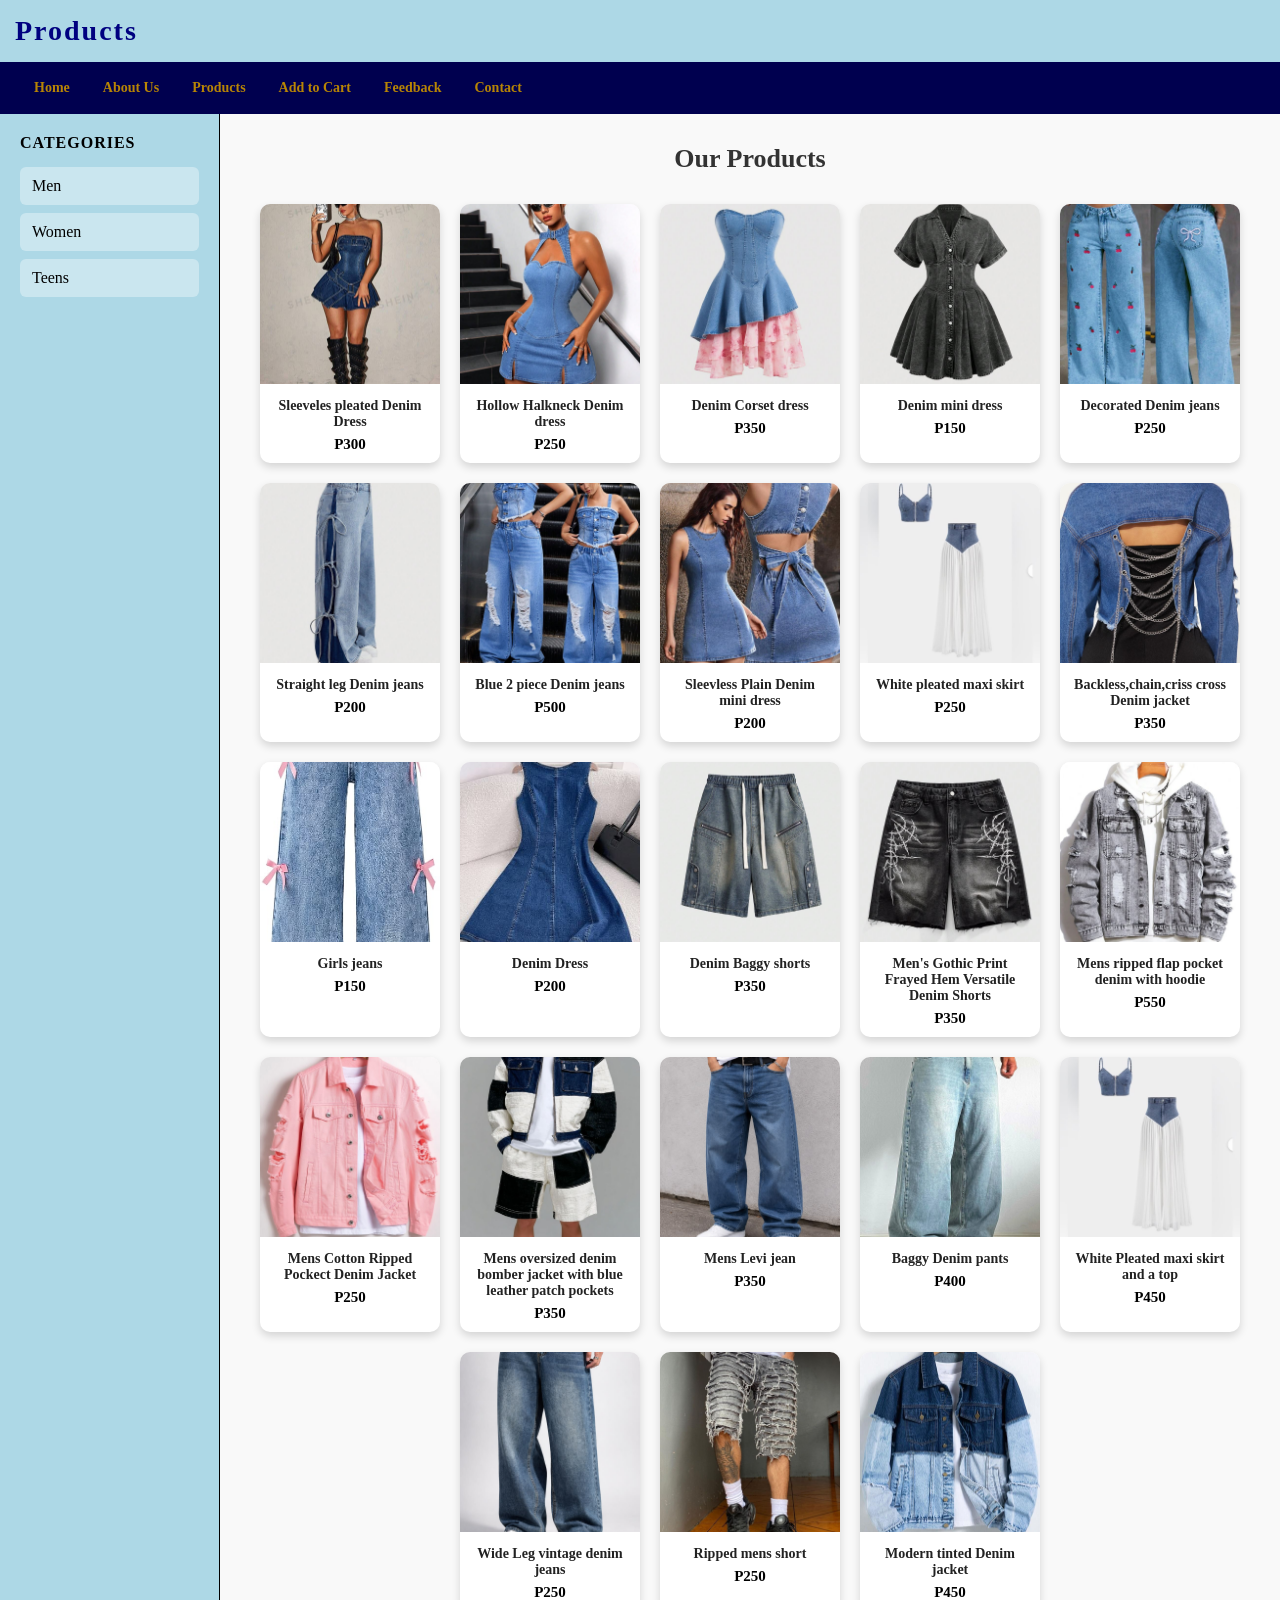
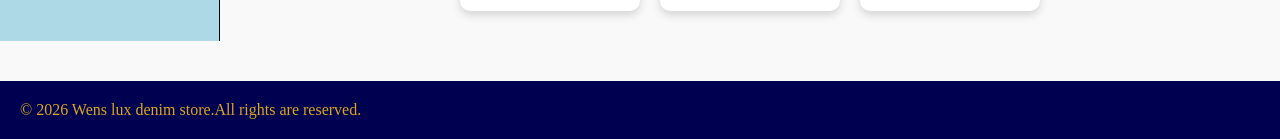
<file: Products.html>
<!DOCTYPE html>
<html lang="en">
  <head>
    <meta charset="UTF-8" />
    <meta name="viewport" content="width=device-width, initial-scale=1.0" />
    <title>Products</title>
    <link rel="stylesheet" href="style.css" />

    <style>
      * {
        box-sizing: border-box;
        margin: 0;
        padding: 0;
      }

      body {
        font-family: 'Georgia', serif;
        background-color: #f9f9f9;
      }

      /* ── TOP HEADER ── */
      header {
        background: lightblue;
        color: navy;
        padding: 15px;
        text-align: center;
      }

      header h1 {
        font-size: 28px;
        letter-spacing: 2px;
      }

      /* ── NAV ── */
      nav {
        background: rgb(0, 0, 79);
        padding: 10px 20px;
      }

      nav ul {
        list-style: none;
        display: flex;
        flex-wrap: wrap;
        gap: 5px;
      }

      .nav-item .nav-link {
        display: block;
        padding: 8px 14px;
        text-decoration: none;
        color: rgb(184, 133, 4);
        border-radius: 4px;
        transition: background 0.2s;
        font-size: 14px;
      }

      .nav-item .nav-link:hover {
        background: lightblue;
        color: #fff;
      }

      /* ── MAIN LAYOUT ── */
      .container {
        display: flex;
        min-height: calc(100vh - 110px);
      }

      /* ── LEFT SIDEBAR ── */
      .sidebar {
        width: 220px;
        min-width: 220px;
        background: lightblue;
        padding: 20px;
      }

      .sidebar h3 {
        margin-top: 0;
        margin-bottom: 15px;
        font-size: 16px;
        letter-spacing: 1px;
        text-transform: uppercase;
      }

      .sidebar a {
        display: block;
        padding: 10px 12px;
        margin-bottom: 8px;
        text-decoration: none;
        color: black;
        background: rgba(255, 255, 255, 0.35);
        border-radius: 6px;
        transition: background 0.2s;
      }

      .sidebar a:hover {
        background: rgba(255, 255, 255, 0.65);
      }

      /* ── MAIN CONTENT ── */
      .main {
        flex: 1;
        padding: 30px;
        text-align: center;
      }

      .main h1 {
        margin-bottom: 30px;
        font-size: 26px;
        color: #333;
      }

      /* ── PRODUCT GRID ── */
      .products {
        display: flex;
        justify-content: center;
        flex-wrap: wrap;
        gap: 20px;
      }

      /* ── CARD ── */
      .card {
        width: 180px;
        background: white;
        border-radius: 10px;
        box-shadow: 0 4px 8px rgba(0, 0, 0, 0.15);
        overflow: hidden;
        transition: transform 0.3s;
      }

      .card:hover {
        transform: scale(1.05);
      }

      .card img {
        width: 100%;
        height: 180px;
        object-fit: cover;
      }

      .info {
        padding: 10px;
      }

      .product-name {
        font-weight: bold;
        font-size: 14px;
        color: #222;
      }

      .price {
        color: black;
        font-weight: bold;
        margin-top: 6px;
        font-size: 15px;
      }

      .description {
        font-size: 13px;
        color: #666;
        margin-top: 4px;
      }
    </style>
  </head>

  <body>

    <!-- TOP HEADER -->
    <header>
      <h1>Products</h1>
    </header>

    <!-- NAVIGATION -->
    <nav>
      <ul>
        <li class="nav-item"><a class="nav-link" href="index.html">Home</a></li>
        <li class="nav-item"><a class="nav-link" href="AboutUs.html">About Us</a></li>
        <li class="nav-item"><a class="nav-link" href="Products.html">Products</a></li>
        <li class="nav-item"><a class="nav-link" href="Addtocart.html">Add to Cart</a></li>
        <li class="nav-item"><a class="nav-link" href="Feedback.html">Feedback</a></li>
        <li class="nav-item"><a class="nav-link" href="Contact.html">Contact</a></li>
      </ul>
    </nav>

    <!-- MAIN CONTAINER -->
    <div class="container">

      <!-- SIDEBAR -->
      <div class="sidebar">
        <h3>Categories</h3>
        <a href="Products.html">Men</a>
        <a href="Products.html">Women</a>
        <a href="Products.html">Teens</a>
      </div>
    
      <!-- MAIN CONTENT -->
      <div class="main">
        <h1>Our Products</h1>

        <div class="products">

          <div class="card">
            <img src="images/SHEIN ICON Women's Summer Washed Pleated Slim Fit….jpg" alt="Product 1" />
            <div class="info">
              <div class="product-name">Sleeveles pleated Denim Dress</div>
              <div class="price">P300</div>
            </div>
          </div>

          <div class="card">
            <img src="images/Women's Summer Fashionable Hollow Out Halterneck….jpg" alt="Product 2" />
            <div class="info">
              <div class="product-name">Hollow Halkneck Denim dress</div>
              <div class="price">P250</div>
            </div>
          </div>

          <div class="card">
            <img src="images/Women's Retro Sweetheart Neckline Corset Denim….jpg" alt="Product 3" />
            <div class="info">
              <div class="product-name">Denim Corset dress</div>
              <div class="price">P350</div>
            </div>
          </div>

          <div class="card">
            <img src="images/SHEIN MOD MOD Plus Size Denim Midi Dress With….jpg" alt="Product 4"/>
            <div class="info">
              <div class="product-name">Denim mini dress</div>
              <div class="price">P150</div>
            </div>
          </div>

         
           <div class="card">
            <img src="images/Women & Teen Girls Fashion Street Style Elastic….jpg" alt="Product 5"/>
            <div class="info">
              <div class="product-name">Decorated Denim jeans</div>
              <div class="price">P250</div>
            </div>
          </div>

           <div class="card">
            <img src="images/SHEIN MOD Plus Size Women Loose Fit Straight Leg….jpg" alt="Product 6"/>
            <div class="info">
              <div class="product-name">Straight leg Denim jeans</div>
              <div class="price">P200</div>
            </div>
          </div>

           <div class="card">
            <img src="images/Teen Girl Casual Fashion Washed Blue Denim 2pcs….jpg" alt="Product 7"/>
            <div class="info">
              <div class="product-name">Blue 2 piece Denim jeans</div>
              <div class="price">P500</div>
            </div>
          </div>
        
          <div class="card">
            <img src="images/Selenza Stylish Sleeveless Plain Denim Mini Dress….jpg" alt="Product 9"/>
            <div class="info">
              <div class="product-name">Sleevless Plain Denim mini dress</div>
              <div class="price">P200</div>
            </div>
          </div>

          <div class="card">
            <img src="images/Elegant White Pleated Maxi Skirt Featuring A Denim….jpg" alt="Product 10"/>
            <div class="info">
              <div class="product-name">White pleated maxi skirt</div>
              <div class="price">P250</div>
            </div>
          </div>

          <div class="card">
            <img src="images/details_ backless, chain, criss cross, raw hem….jpg" alt="Product 11"/>
            <div class="info">
              <div class="product-name">Backless,chain,criss cross Denim jacket</div>
              <div class="price">P350</div>
            </div>
          </div>

          <div class="card">
            <img src="images/Amazon_com_ Fulihug Girls Jeans Size 10-12 Elastic….jpg" alt="Product 12"/>
            <div class="info">
              <div class="product-name">Girls jeans</div>
              <div class="price">P150</div>
            </div>
          </div>
  
            <div class="card">
            <img src="images/🔥Snag these must-haves on SHEIN before they're….jpg" alt="Product 13"/>
            <div class="info">
              <div class="product-name">Denim Dress</div>
              <div class="price">P200</div>
            </div>
          </div>
        
          <div class="card">
            <img src="images/Men's Vintage Metal Zipper Washed Denim Baggy Shorts, Summer.jpg" alt="Product 14"/>
            <div class="info">
              <div class="product-name">Denim Baggy shorts</div>
              <div class="price">P350</div>
            </div>
          </div>

          <div class="card">
            <img src="images/Men's Gothic Print Frayed Hem Fashionable Versatile Washed Denim Shorts.jpg" alt="Product 15"/>
            <div class="info">
             <div class="product-name">Men's Gothic Print Frayed Hem Versatile Denim Shorts</div>
             <div class="price">P350</div>
            </div>
          </div>
      
          <div class="card">
            <img src="images/Men Ripped Flap Pocket Denim Jacket Without Hoodie.jpg" alt="Product16"/>
            <div class="info">
             <div class="product-name">Mens ripped flap pocket denim with hoodie</div>
             <div class="price">P550</div>
            </div>
          </div>
      
          <div class="card">
            <img src="images/Men Cotton Ripped Flap Pocket Denim Jacket Without Tee.jpg" alt="Product17"/>
            <div class="info">
             <div class="product-name">Mens Cotton Ripped Pockect Denim Jacket</div>
             <div class="price">P250</div>
            </div>
          </div>
      
           <div class="card">
            <img src="images/male model wearing an oversized denim bomber jacket with dark blue leather patch pockets.jpg" alt="Product18"/>
            <div class="info">
             <div class="product-name">Mens oversized denim bomber jacket with blue leather patch pockets</div>
             <div class="price">P350</div>
            </div>
          </div>

           <div class="card">
            <img src="images/Levi's Men's 565 Loose Fit Mid Rise Jeans.jpg" alt="Product19"/>
            <div class="info">
             <div class="product-name"> Mens Levi jean</div>
             <div class="price">P350</div>
            </div>
          </div>

           
          <div class="card">
            <img src="images/How To Style Baggy Pants For Men_ Master The Trend In 2024.jpg" alt="Product20"/>
            <div class="info">
             <div class="product-name">Baggy Denim pants</div>
             <div class="price">P400</div>
            </div>
          </div>

          <div class="card">
            <img src="images/Elegant White Pleated Maxi Skirt Featuring A Denim….jpg" alt="Product21"/>
            <div class="info">
             <div class="product-name">White Pleated maxi skirt and a top </div>
             <div class="price">P450</div>
            </div>
          </div>

          <div class="card">
            <img src="images/Aesthetic Wide Leg Vintage Denim Jeans.jpg" alt="Product22"/>
            <div class="info">
             <div class="product-name">Wide Leg vintage denim jeans</div>
             <div class="price">P250</div>
            </div>
          </div>

          <div class="card">
            <img src="images/224757837647153033.jpg" alt="Product23"/>
            <div class="info">
             <div class="product-name">Ripped mens short</div>
             <div class="price">P250</div>
            </div>
          </div>

          <div class="card">
            <img src="images/332562753751568070.jpg" alt="Product24"/>
            <div class="info">
             <div class="product-name">Modern tinted Denim jacket</div>
             <div class="price">P450</div>
            </div>
          </div>

          
        </div><!-- /.products -->
      </div><!-- /.main -->
    </div><!-- /.container -->

    <footer>
      <p>&copy; 2026 Wens lux denim store.All rights are reserved.</p>
    </footer>

  </body>
</html>
</file>
<file: style.css>
/*RESET*/
body {
    margin: 0;
    font-family: Arial, sans-serif;
    background: white;
    color: black;
}

/*==================== HEADER / NAVBAR ===================*/
header {
    background: white;
    color:black;
    display: flex;
    padding: 15px 30px;
    top: 0;
    z-index: 1000;
}

header h1 {
    margin: 0;
    font-size: 22px;
}

/*NAV LINKS*/
nav {
    display: flex;
    gap: 20px;
}

nav a {
    color: black;
    text-decoration: line;
    font-weight: bold;
    border-radius: 5px;
    transition: 0.3s;
}

nav a:hover {
    background: white;
}

/*=================== SIDEBAR ===============*/
.sidebar{
    width:220px;
    background: white;
    padding: 20px;
    border-right: 1px solid;
}

.sidebar h3 {
    margin-top: 0;
}

.sidebar a {
    display: block;
    padding: 10px;
    margin-bottom: 10px;
    text-decoration: none;
    color:black;
    border-radius: 5px;
}

.sidebar a:hover {
    background: white;
}

/*============MAIN CONTENT==============*/
.container {
    display: flex;
}

/*============= FOOTER ================*/
footer {
    background: rgb(0, 0, 80);
    color: goldenrod;
    text-align: bottom;
    padding: 20px;
    margin-top: 40px;
}

footer a {
    color: rgb(0, 0, 79);
    text-decoration: none;
}

footer a:hover {
    text-decoration: underline;
}
</file>
